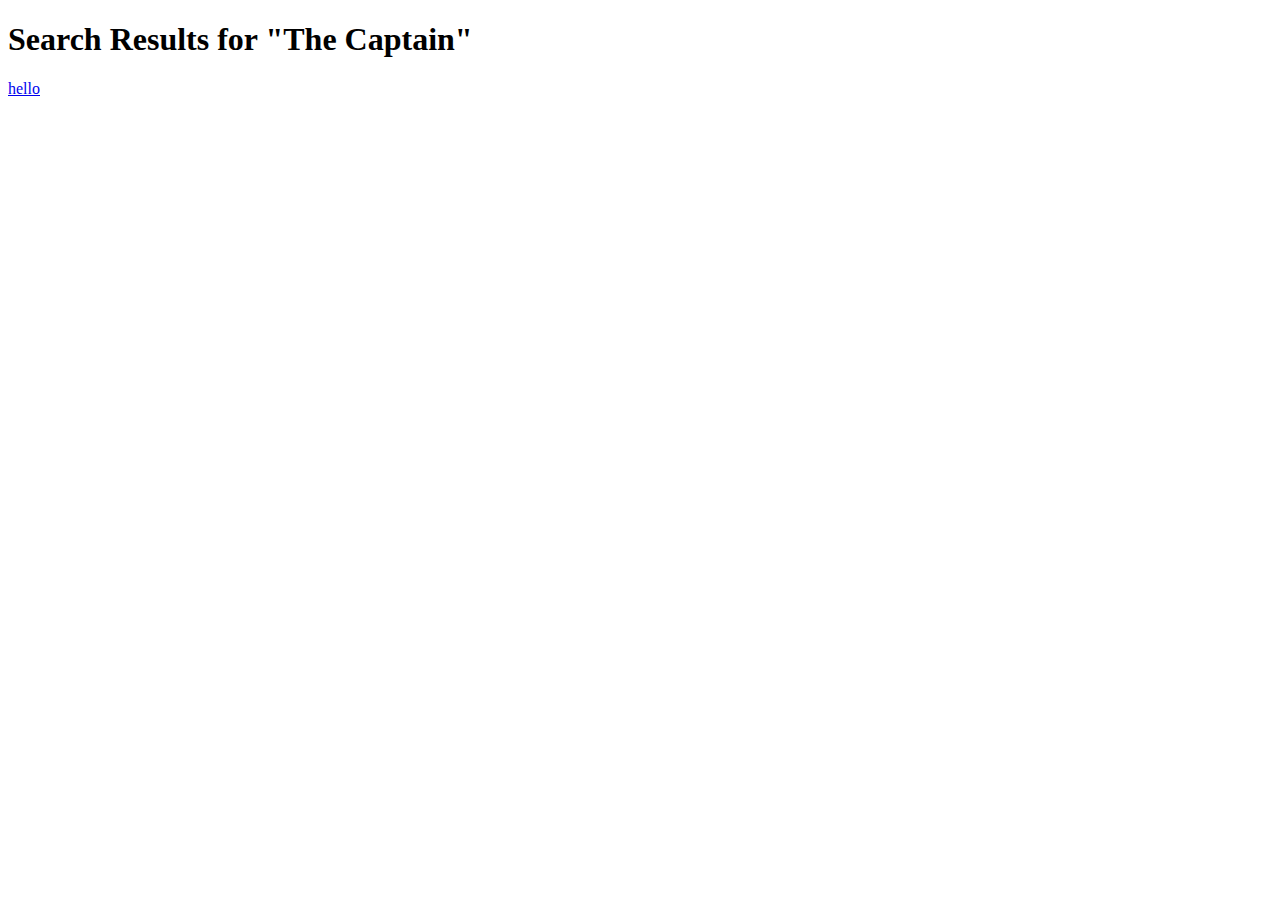
<file: kobsite/index.html>
<!DOCTYPE html>
<!--[if lt IE 7]>      <html class="no-js lt-ie9 lt-ie8 lt-ie7"> <![endif]-->
<!--[if IE 7]>         <html class="no-js lt-ie9 lt-ie8"> <![endif]-->
<!--[if IE 8]>         <html class="no-js lt-ie9"> <![endif]-->
<!--[if gt IE 8]>      <html class="no-js"> <!--<![endif]-->
<html>
    <head>
        <meta charset="utf-8">
        <meta http-equiv="X-UA-Compatible" content="IE=edge">
        <title>Search Engine</title>
        <meta name="description" content="">
        <meta name="viewport" content="width=device-width, initial-scale=1">
        <link rel="stylesheet" href="">
    </head>
    <body>
        <!--[if lt IE 7]>
            <p class="browsehappy">You are using an <strong>outdated</strong> browser. Please <a href="#">upgrade your browser</a> to improve your experience.</p>
        <![endif]-->
        <h1>Search Results for "The Captain"</h1>
        <a href="google.com">hello</a>
        <script src="" async defer></script>
    </body>
</html>
</file>
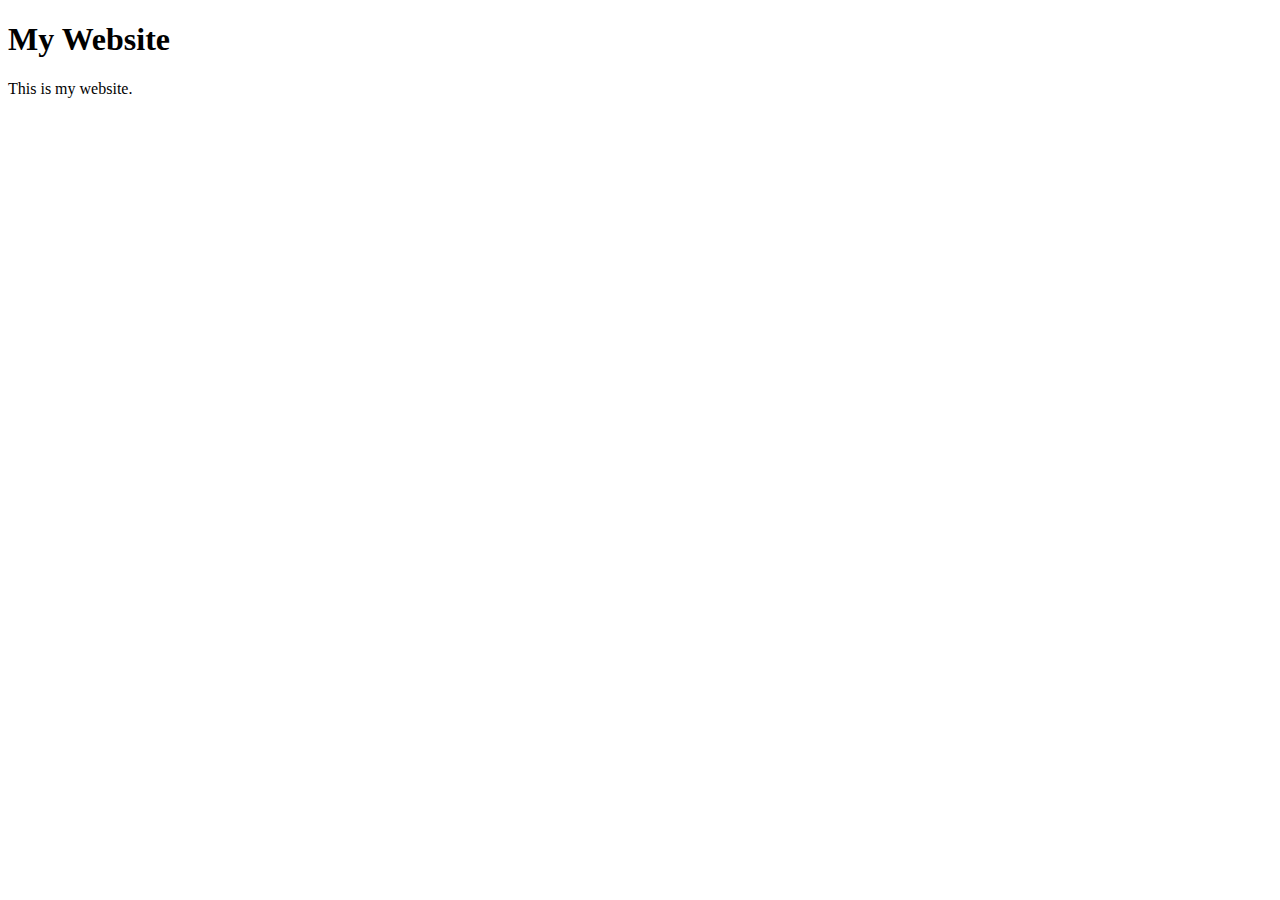
<file: test.html>
<!DOCTYPE html>
<html lang="en">
<head>
  <meta charset="utf-8">
  <meta name="viewport" content="width=device-width, initial-scale=1">
  <title>My Website</title>
</head>
<body>
  <h1>My Website</h1>
  <p>This is my website.</p>
</body>
</html>
</file>
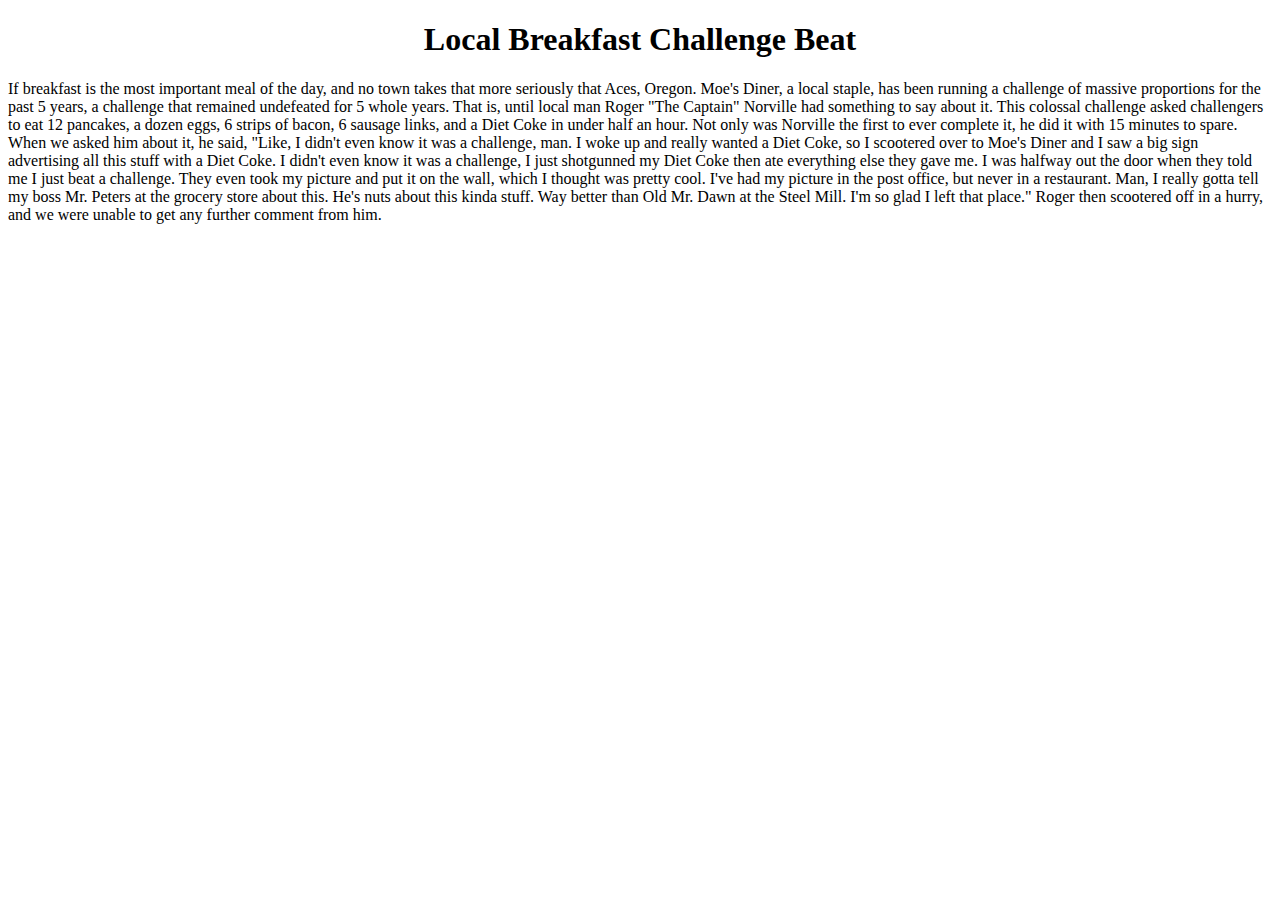
<file: kobsite/breakfast.html>
<!DOCTYPE html>
<!--[if lt IE 7]>      <html class="no-js lt-ie9 lt-ie8 lt-ie7"> <![endif]-->
<!--[if IE 7]>         <html class="no-js lt-ie9 lt-ie8"> <![endif]-->
<!--[if IE 8]>         <html class="no-js lt-ie9"> <![endif]-->
<!--[if gt IE 8]>      <html class="no-js"> <!--<![endif]-->
<html>
    <head>
        <meta charset="utf-8">
        <meta http-equiv="X-UA-Compatible" content="IE=edge">
        <title>Local Breakfast Challenge Beat</title>
        <meta name="description" content="">
        <meta name="viewport" content="width=device-width, initial-scale=1">
        <link rel="stylesheet" href="">
        <style>h1 {text-align: center;}</style>
    </head>
    <body>
        <!--[if lt IE 7]>
            <p class="browsehappy">You are using an <strong>outdated</strong> browser. Please <a href="#">upgrade your browser</a> to improve your experience.</p>
        <![endif]-->
        <h1>Local Breakfast Challenge Beat</h1>
        <p>If breakfast is the most important meal of the day, and no town takes that more seriously that Aces, Oregon. Moe's Diner, a local staple, has been running a challenge of massive proportions for the past 5 years, a challenge that remained undefeated for 5 whole years. That is, until local man Roger "The Captain" Norville had something to say about it. This colossal challenge asked challengers to eat 12 pancakes, a dozen eggs, 6 strips of bacon, 6 sausage links, and a Diet Coke in under half an hour. Not only was Norville the first to ever complete it, he did it with 15 minutes to spare. When we asked him about it, he said, "Like, I didn't even know it was a challenge, man. I woke up and really wanted a Diet Coke, so I scootered over to Moe's Diner and I saw a big sign advertising all this stuff with a Diet Coke. I didn't even know it was a challenge, I just shotgunned my Diet Coke then ate everything else they gave me. I was halfway out the door when they told me I just beat a challenge. They even took my picture and put it on the wall, which I thought was pretty cool. I've had my picture in the post office, but never in a restaurant. Man, I really gotta tell my boss Mr. Peters at the grocery store about this. He's nuts about this kinda stuff. Way better than Old Mr. Dawn at the Steel Mill. I'm so glad I left that place." Roger then scootered off in a hurry, and we were unable to get any further comment from him.</p>
        <script src="" async defer></script>
    </body>
</html>
</file>
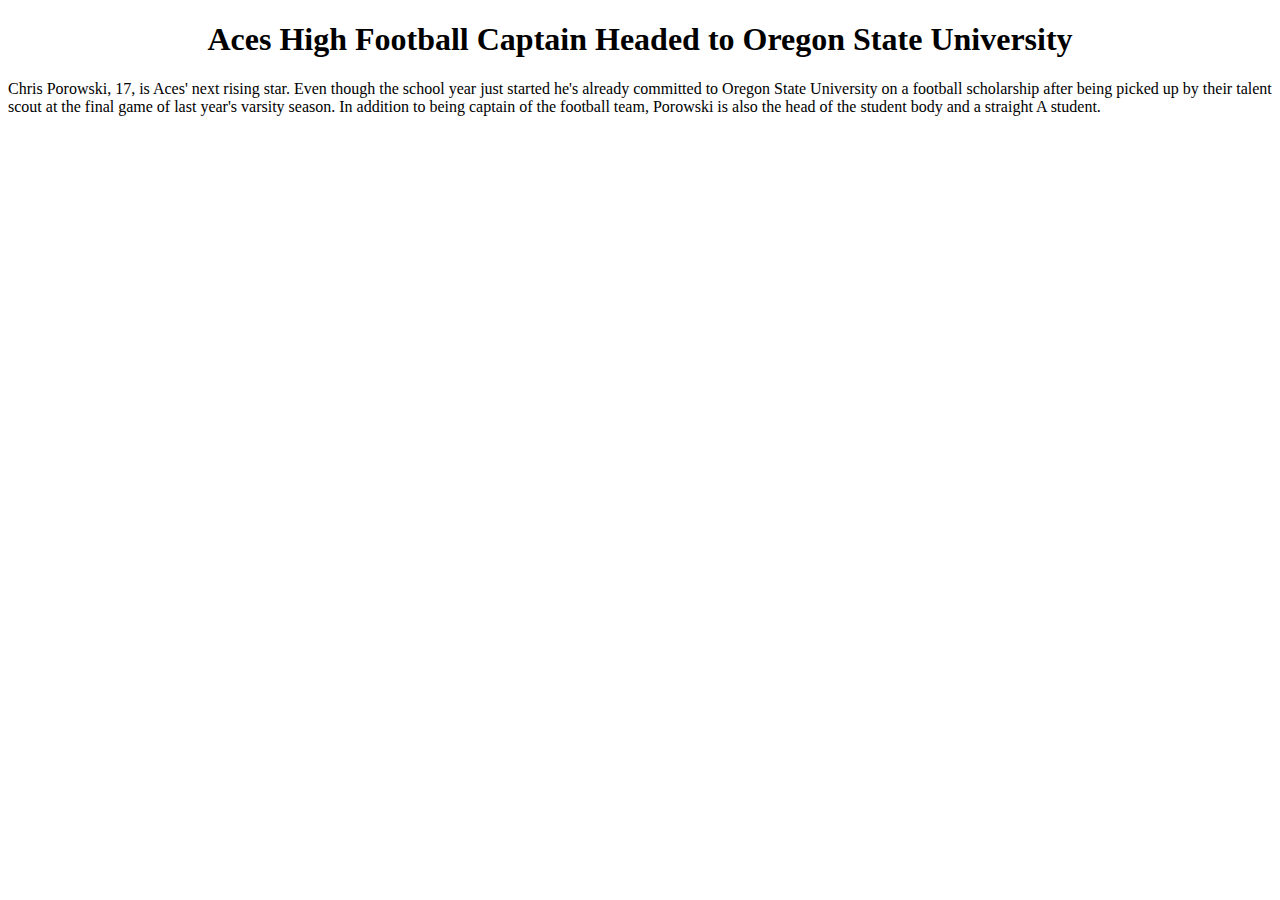
<file: kobsite/football.html>
<!DOCTYPE html>
<!--[if lt IE 7]>      <html class="no-js lt-ie9 lt-ie8 lt-ie7"> <![endif]-->
<!--[if IE 7]>         <html class="no-js lt-ie9 lt-ie8"> <![endif]-->
<!--[if IE 8]>         <html class="no-js lt-ie9"> <![endif]-->
<!--[if gt IE 8]>      <html class="no-js"> <!--<![endif]-->
<html>
    <head>
        <meta charset="utf-8">
        <meta http-equiv="X-UA-Compatible" content="IE=edge">
        <title>Aces High Football Captain Headed to Oregon State University</title>
        <meta name="description" content="">
        <meta name="viewport" content="width=device-width, initial-scale=1">
        <link rel="stylesheet" href="">
        <style>h1 {text-align: center;}</style>
    </head>
    <body>
        <!--[if lt IE 7]>
            <p class="browsehappy">You are using an <strong>outdated</strong> browser. Please <a href="#">upgrade your browser</a> to improve your experience.</p>
        <![endif]-->
        <h1>Aces High Football Captain Headed to Oregon State University</h1>
      <p>Chris Porowski, 17, is Aces' next rising star. Even though the school year just started he's already committed to Oregon State University on a football scholarship after being picked up by their talent scout at the final game of last year's varsity season. In addition to being captain of the football team, Porowski is also the head of the student body and a straight A student.</p>
        <script src="" async defer></script>
    </body>
</html>
</file>
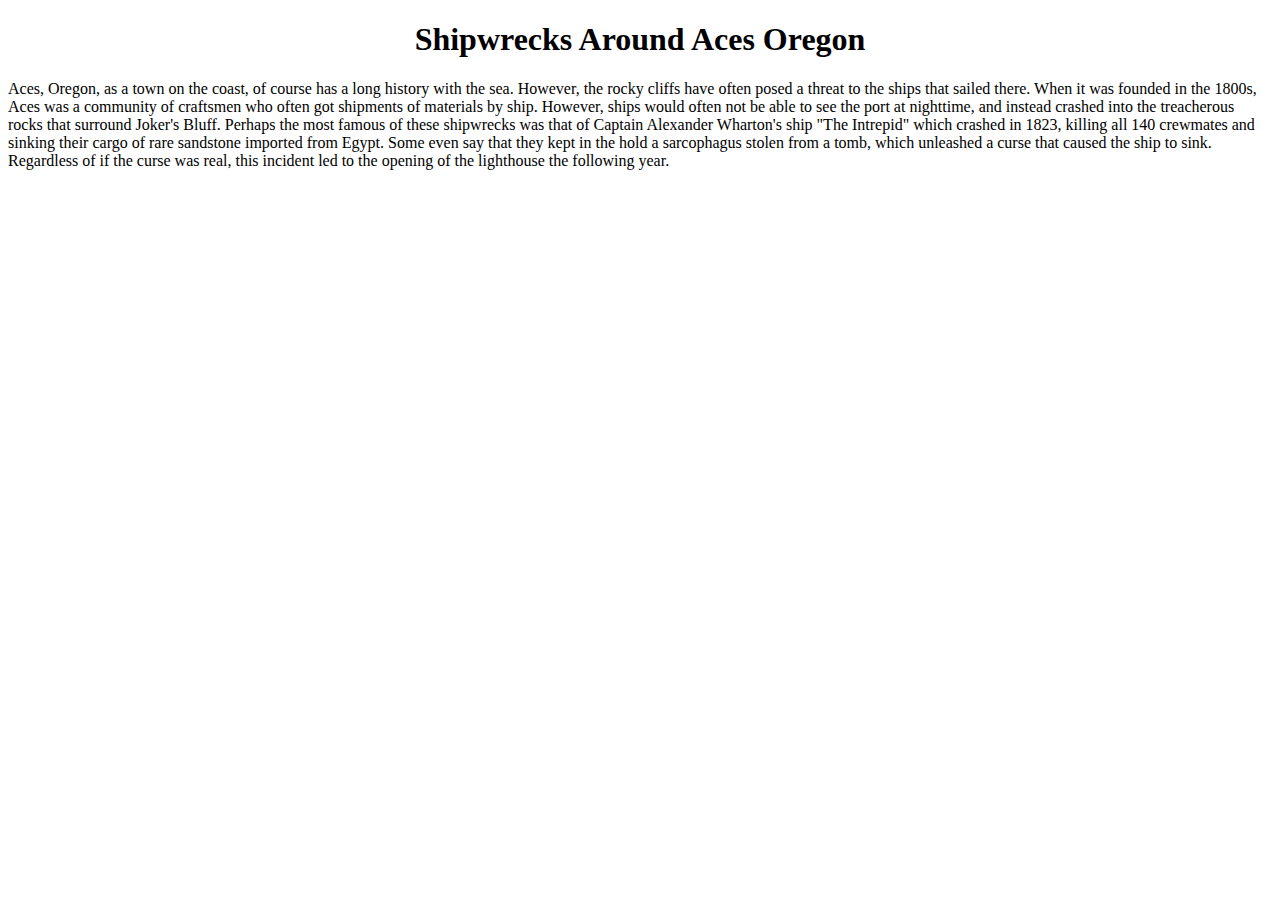
<file: kobsite/shipwreck.html>
<!DOCTYPE html>
<!--[if lt IE 7]>      <html class="no-js lt-ie9 lt-ie8 lt-ie7"> <![endif]-->
<!--[if IE 7]>         <html class="no-js lt-ie9 lt-ie8"> <![endif]-->
<!--[if IE 8]>         <html class="no-js lt-ie9"> <![endif]-->
<!--[if gt IE 8]>      <html class="no-js"> <!--<![endif]-->
<html>
    <head>
        <meta charset="utf-8">
        <meta http-equiv="X-UA-Compatible" content="IE=edge">
        <title>Shipwrecks around Aces</title>
        <meta name="description" content="">
        <meta name="viewport" content="width=device-width, initial-scale=1">
        <link rel="stylesheet" href="">
        <style>h1 {text-align: center;}</style>
    </head>
    <body>
        <!--[if lt IE 7]>
            <p class="browsehappy">You are using an <strong>outdated</strong> browser. Please <a href="#">upgrade your browser</a> to improve your experience.</p>
        <![endif]-->
        <h1>Shipwrecks Around Aces Oregon</h1>
        <p>Aces, Oregon, as a town on the coast, of course has a long history with the sea. However, the rocky cliffs have often posed a threat to the ships that sailed there. When it was founded in the 1800s, Aces was a community of craftsmen who often got shipments of materials by ship. However, ships would often not be able to see the port at nighttime, and instead crashed into the treacherous rocks that surround Joker's Bluff. Perhaps the most famous of these shipwrecks was that of Captain Alexander Wharton's ship "The Intrepid" which crashed in 1823, killing all 140 crewmates and sinking their cargo of rare sandstone imported from Egypt. Some even say that they kept in the hold a sarcophagus stolen from a tomb, which unleashed a curse that caused the ship to sink. Regardless of if the curse was real, this incident led to the opening of the lighthouse the following year.</p>
        <script src="" async defer></script>
    </body>
</html>
</file>
